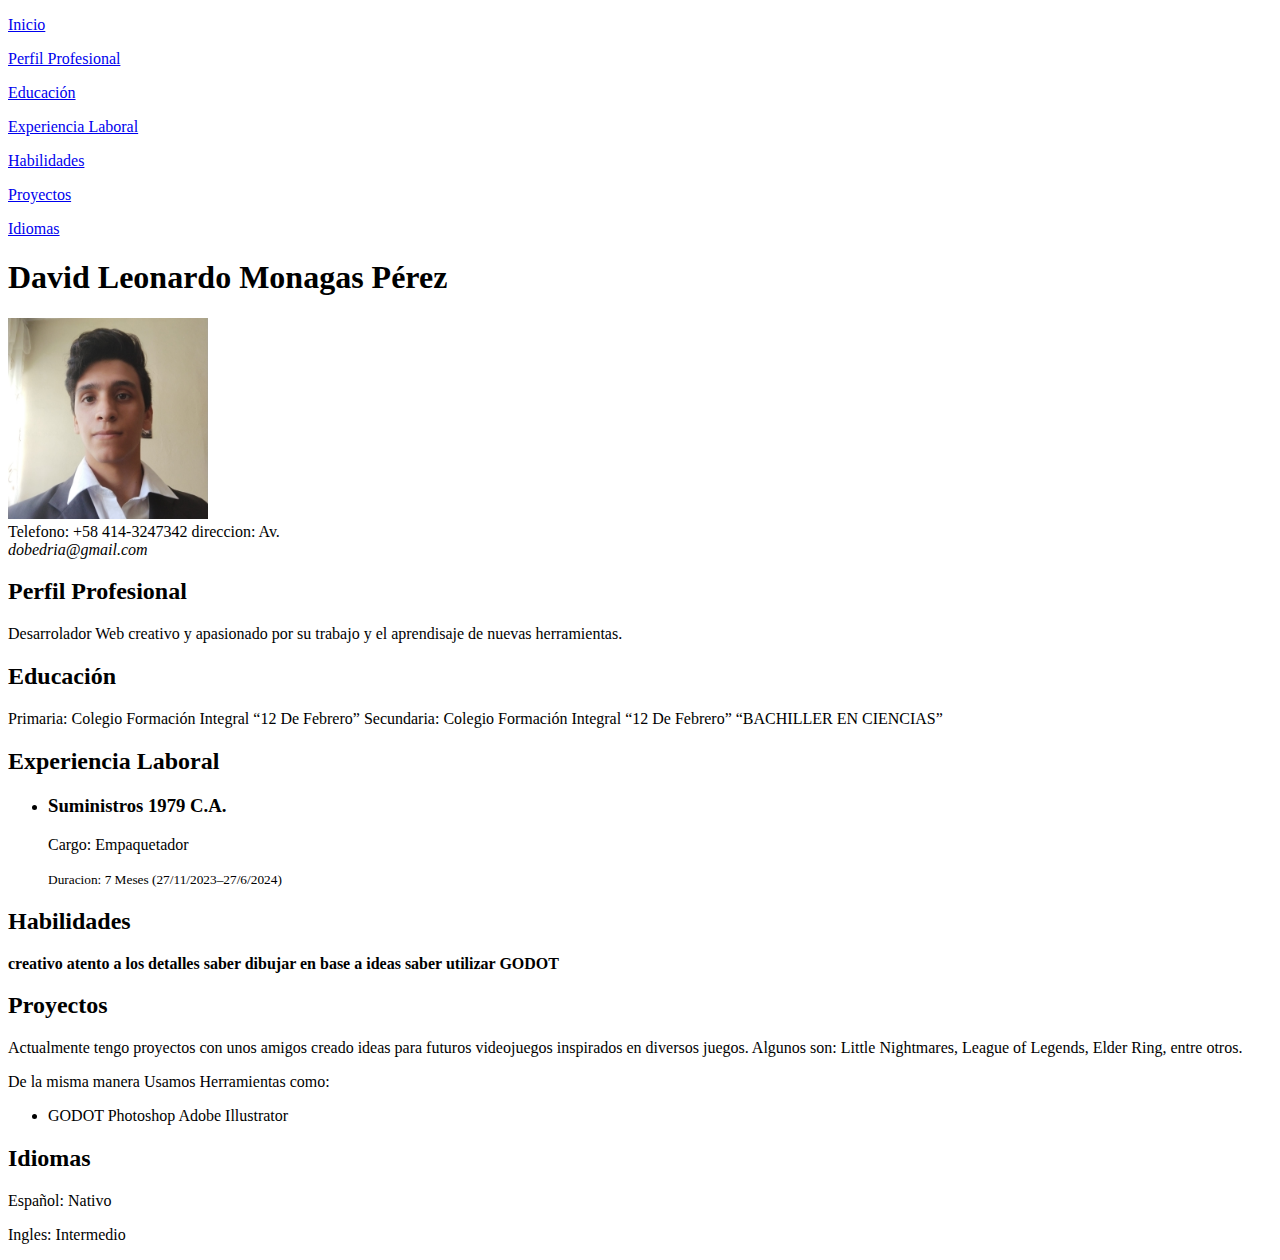
<file: cv.html>
<!DOCTYPE html>
<html lang="en">
  <head>
    <meta charset="UTF-8">
    <meta name="viewport" content="width=device-width, initial-scale=1.0">
    <title>CV - David Monagas</title>
  </head>
  <body>
    <nav>
      <a href="#Inicio">
        <p>Inicio</p>
      </a>
      <a href="#Perfil Profesional">
        <p>Perfil Profesional</p>
      </a>
      <a href="#Educación">
        <p>Educación</p>
      </a>
      <a href="#Experiencia Laboral">
        <p>Experiencia Laboral</p>
      </a>
      <a href="#Habilidades">
        <p>Habilidades</p>
      </a>
      <a href="#Proyectos">
        <p>Proyectos</p>
      </a>
      <a href="#Idiomas">
        <p>Idiomas</p>
      </a>
    </nav>
    <main>
      <header id="Inicio">
        <h1> David Leonardo Monagas Pérez</h1>
        <div>
          <img src="./fotodavid.jpg" alt="" width="200">
        </div>
        <div>
          Telefono: +58 414-3247342
          direccion: Av. 
          <address>
            dobedria@gmail.com
          </address>
        </div>
      </header>
      <section id="Perfil Profesional">
        <h2>Perfil Profesional</h2>
        <p>Desarrolador Web creativo y apasionado por su trabajo y el aprendisaje de nuevas herramientas.</p>
      </section>
      <section id="Educación">
        <h2>Educación</h2>
        <p>Primaria: 		Colegio Formación Integral “12 De Febrero”
          Secundaria: 		Colegio Formación Integral “12 De Febrero”
          “BACHILLER EN CIENCIAS”</p>
      </section>
      <section id="Experiencia Laboral">
        <h2>Experiencia Laboral</h2>
        <ul>
          <li>
            <h3>Suministros 1979 C.A.</h3>
            <p>Cargo: Empaquetador</p> 
            <small>Duracion: 7 Meses (27/11/2023–27/6/2024)</small> 
          </li>
        </ul>
      </section>
      <section id="Habilidades">
        <h2>Habilidades</h2>
        <div>
          <p><b>
            creativo
            atento a los detalles
            saber dibujar en base a ideas
            saber utilizar GODOT
          </b></p>
        </div>
      </section>
      <section id="Proyectos">
        <h2>Proyectos</h2>
          <p>Actualmente tengo proyectos con unos amigos creado ideas para futuros videojuegos
          inspirados en diversos juegos. Algunos son: Little Nightmares, League of Legends,
          Elder Ring, entre otros.
          </p>
          <p>
            De la misma manera Usamos Herramientas como:
          </p>
          <ul>
            <li>
              GODOT
              Photoshop
              Adobe Illustrator
            </li>
          </ul>
      </section>
      <section id="Idiomas">
        <h2>Idiomas</h2>
        <p>Español: Nativo</p>
        <p>Ingles: Intermedio</p>
      </section>
    </main>
  </body>
</html>
</file>
